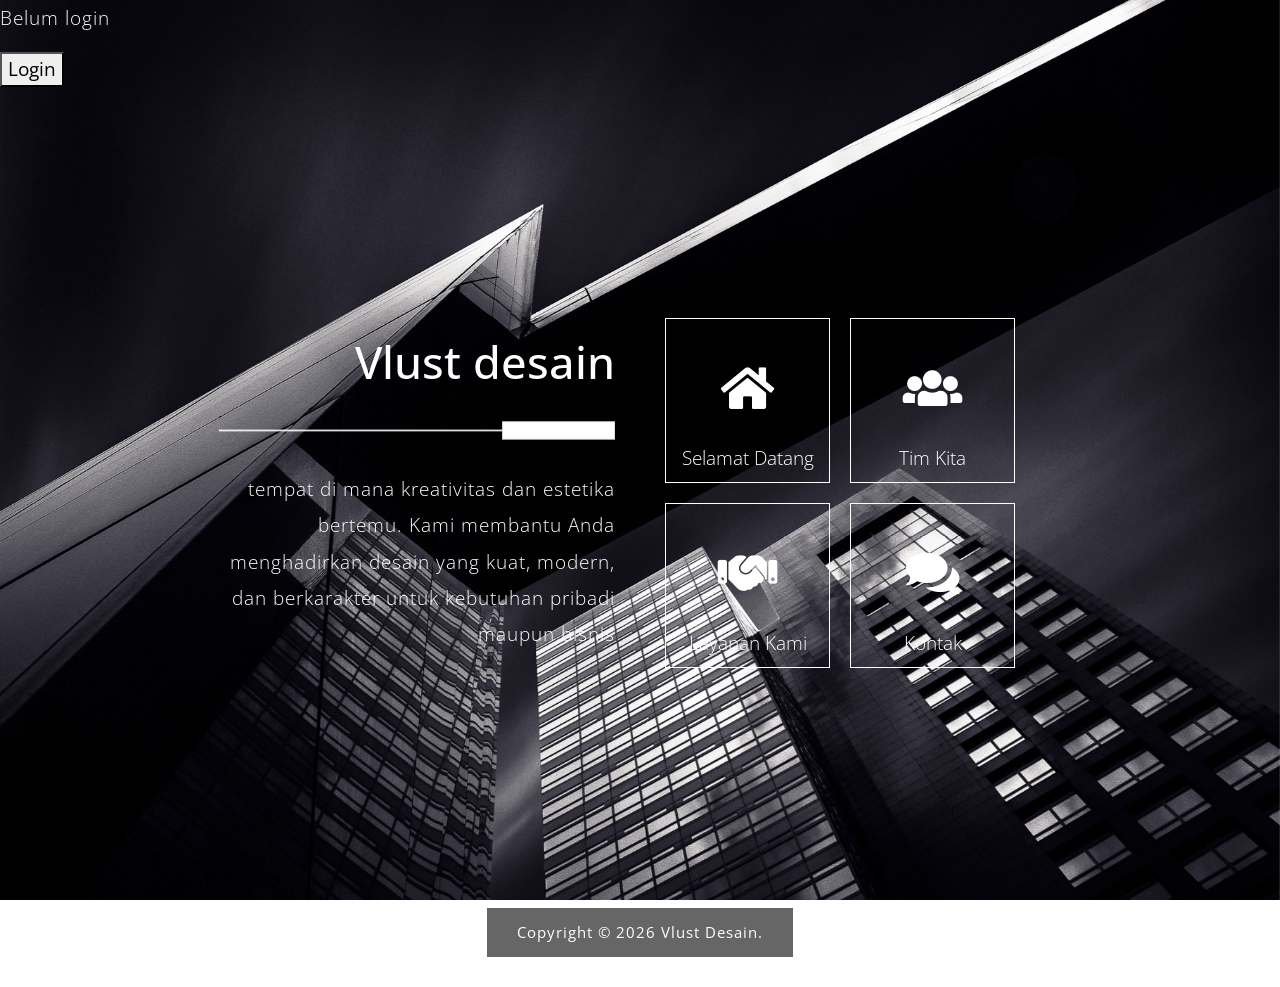
<file: index.html>
<!DOCTYPE html>
<html lang="en">
<head>
    <meta charset="utf-8">
    <meta name="viewport" content="width=device-width, initial-scale=1">

    <link href="img/logo.jpg" rel="icon">
    <title>Vlust Desain</title>
    <p id="userInfo">Belum login</p>

<div id="authArea">
        <button onclick="goLogin()" class"nav-cta">Login</button>
    </div>
<!--

Template 2097 Pop

https://www.tooplate.com/view/2097-pop

-->
    <!-- load CSS -->
    <link rel="stylesheet" href="https://fonts.googleapis.com/css?family=Open+Sans:300">  <!-- Google web font "Open Sans" -->
    <link rel="stylesheet" href="css/bootstrap.min.css">                                  <!-- https://getbootstrap.com/ -->
    <link rel="stylesheet" href="fontawesome/css/fontawesome-all.min.css">                <!-- https://fontawesome.com/ -->
    <link rel="stylesheet" type="text/css" href="slick/slick.css"/>                       <!-- http://kenwheeler.github.io/slick/ -->
    <link rel="stylesheet" type="text/css" href="slick/slick-theme.css"/>
    <link rel="stylesheet" href="css/tooplate-style.css">                               <!-- Templatemo style -->

    <script>document.documentElement.className="js";var supportsCssVars=function(){var e,t=document.createElement("style");return t.innerHTML="root: { --tmp-var: bold; }",document.head.appendChild(t),e=!!(window.CSS&&window.CSS.supports&&window.CSS.supports("font-weight","var(--tmp-var)")),t.parentNode.removeChild(t),e};supportsCssVars()||alert("Please view this in a modern browser such as latest version of Chrome or Microsoft Edge.");</script>
    
</head>

<body>
    <div id="tm-bg"></div>
    <div id="tm-wrap">
        <div class="tm-main-content">
            <div class="container tm-site-header-container">
                <div class="row">
                    <div class="col-sm-12 col-md-6 col-lg-6 col-md-col-xl-6 mb-md-0 mb-sm-4 mb-4 tm-site-header-col">
                        <div class="tm-site-header">
                            <h1 class="mb-4">Vlust desain</h1>
                            <img src="img/underline.png" class="img-fluid mb-4">
                            <p>tempat di mana kreativitas dan estetika bertemu.
                                Kami membantu Anda menghadirkan desain yang kuat, modern, dan berkarakter untuk kebutuhan pribadi maupun bisnis</p>        
                        </div>                        
                    </div>
                    <div class="col-sm-12 col-md-6 col-lg-6 col-xl-6">
                        <div class="content">
                            <div class="grid">
                                <div class="grid__item" id="home-link">
                                    <div class="product">
                                        <div class="tm-nav-link">
                                            <i class="fas fa-home fa-3x tm-nav-icon"></i>
                                            <span class="tm-nav-text">Selamat Datang</span>
                                            <div class="product__bg"></div>        
                                        </div>                                    
                                        <div class="product__description">
                                            <div class="row mb-3">
                                                <div class="col-12">
                                                    <h2 class="tm-page-title">Selamat Datang di Vlust Desain</h2>        
                                                </div>
                                            </div>                                        
                                            <div class="row">
                                                <div class="col-sm-12 col-md-6 col-lg-6 col-xl-6">
                                                    <img src="img/welcome-1.jpg" class="img-fluid mb-3">
                                                    <p>Gunakan template ini secara bebas untuk membangun pengalaman digital Anda.</p>
                                                    <p>Template ini dapat digunakan dan dimodifikasi sesuai kebutuhan Anda.</p>    
                                                </div>
                                                <div class="col-sm-12 col-md-6 col-lg-6 col-xl-6">
                                                    <p>Dilarang mendistribusikan ulang file template (ZIP) di platform atau situs koleksi template mana pun</p>
                                                    <p>Punya pertanyaan atau butuh bantuan? Tim kami siap membantu Anda. Hubungi kami kapan saja</p>
                                                    <img src="img/welcome-2.jpg" class="img-fluid">
                                                </div>                                        
                                            </div>
                                            
                                        </div>
                                    </div>
                                </div>

                                <div class="grid__item" id="team-link">
                                    <div class="product">
                                        <div class="tm-nav-link">
                                            <i class="fas fa-users fa-3x tm-nav-icon"></i>
                                            <span class="tm-nav-text">Tim Kita</span>
                                            <div class="product__bg"></div>            
                                        </div>                                     
                                        <div class="product__description">
                                            <div class="p-sm-4 p-2">
                                                <div class="row mb-3">
                                                    <div class="col-12">
                                                        <h2 class="tm-page-title">Background Tim Kita</h2>        
                                                    </div>
                                                </div>
                                                <div class="row tm-reverse-sm">
                                                    <div class="col-sm-12 col-md-8 col-lg-8 col-xl-8">
                                                        <p class="mb-4">Di balik setiap karya di Vlust design, ada tim kreatif yang berkomitmen menghadirkan desain yang tidak hanya indah, tetapi juga bermakna.</p>
                                                        <p class="mb-4">Kami adalah individu dengan semangat yang sama: menciptakan visual yang kuat, modern, dan mampu membangun identitas. Setiap ide kami olah dengan detail, menggabungkan kreativitas, estetika, dan fungsi dalam satu kesatuan</p>
                                                        <p class="mb-5">Dengan pendekatan yang kolaboratif, kami terus berkembang dan berinovasi untuk menghasilkan desain yang relevan dengan kebutuhan zaman. Kami percaya, desain bukan sekadar tampilan—tetapi cara untuk menyampaikan pesan dan membangun koneksi.</p>
                                                        <a href="#" class="btn tm-btn-gray">Read More</a>        
                                                    </div>                                                
                                                    <div class="col-sm-12 col-md-4 col-lg-4 col-xl-4 mb-lg-0 mb-sm-4 mb-4">
                                                        <img src="img/team.jpg" class="img-fluid">
                                                    </div>
                                                </div>
                                            </div>
                                        </div>
                                    </div>
                                </div>

                                <div class="grid__item">
                                    <div class="product">
                                        <div class="tm-nav-link">
                                            <i class="fas fa-handshake fa-3x tm-nav-icon"></i>
                                            <span class="tm-nav-text">Layanan Kami</span>
                                            <div class="product__bg"></div>             
                                        </div>                                                                 
                                        <div class="product__description">
                                            <div class="p-sm-4 p-2">
                                                <div class="row mb-3">
                                                    <div class="col-12">
                                                        <h2 class="tm-page-title">Layanan Kami</h2>        
                                                    </div>
                                                </div>
                                                <div class="row mb-3">
                                                    <div class="col-12">
                                                        <p>Kami menghadirkan solusi desain yang membantu brand Anda tampil lebih kuat, modern, dan berkarakter. Mulai dari desain branding untuk membangun identitas visual yang unik, desain UI/UX yang intuitif dan menarik, hingga desain grafis serta konten visual yang mendukung kebutuhan promosi dan media digital. Setiap layanan kami dirancang dengan fokus pada kualitas, detail, dan pengalaman visual yang mampu menarik perhatian sekaligus menyampaikan pesan secara efektif.</p>
                                                    </div>
                                                </div>
                                                <div class="row">
                                                    <div class="col-12">
                                                        <div class="p-sm-4 p-2 tm-img-container">
                                                            <div class="tm-img-slider" id="tmImgSlider">
                                                              <a href="#" class="tm-slider-img-link"><img src="img/gallery-img-01-tn.jpg" alt="Image 1" class="img-fluid tm-slider-img"></a>
                                                              <a href="#" class="tm-slider-img-link"><img src="img/gallery-img-02-tn.jpg" alt="Image 2" class="img-fluid tm-slider-img"></a>
                                                              <a href="#" class="tm-slider-img-link"><img src="img/gallery-img-03-tn.jpg" alt="Image 3" class="img-fluid tm-slider-img"></a>
                                                              <a href="#" class="tm-slider-img-link"><img src="img/gallery-img-04-tn.jpg" alt="Image 4" class="img-fluid tm-slider-img"></a>
                                                              <a href="#" class="tm-slider-img-link"><img src="img/gallery-img-05-tn.jpg" alt="Image 5" class="img-fluid tm-slider-img"></a>
                                                              <a href="#" class="tm-slider-img-link"><img src="img/gallery-img-06-tn.jpg" alt="Image 6" class="img-fluid tm-slider-img"></a>
                                                            </div>
                                                            <h3 class="map-title">Lokasi Kami</h3>
                                                            <div class="map-container">
                                                            <iframe src="https://www.google.com/maps?q=SMA%20N%208%20Yogyakarta&output=embed"loading="lazy">
                                                            </iframe>
                                                            </div>
                                                        </div>  
                                                    </div>
                                                </div>
                                            </div>
                                        </div>       
                                    </div>
                                </div>

                                <div class="grid__item">
                                    <div class="product">
                                        <div class="tm-nav-link">
                                            <i class="fas fa-comments fa-3x tm-nav-icon"></i>
                                            <span class="tm-nav-text">Kontak</span>
                                            <div class="product__bg"></div>             
                                        </div>                                                              
                                        <div class="product__description">
                                            <div class="pt-sm-4 pb-sm-4 pl-sm-5 pr-sm-5 pt-2 pb-2 pl-3 pr-3">
                                                <div class="row mb-3">
                                                    <div class="col-12">
                                                        <h2 class="tm-page-title">Hubungi Kita</h2>        
                                                    </div>
                                                </div>
                                                <div class="row mb-4">
                                                    <div class="col-12">
                                                        <p>Punya ide, pertanyaan, atau ingin bekerja sama? Tim Vlust.design siap membantu Anda mewujudkan desain yang sesuai dengan kebutuhan dan visi Anda. Jangan ragu untuk menghubungi kami—kami akan merespons secepat mungkin.</p>
                                                    </div>
                                                </div>
                                                <div class="row">
                                                    <div class="col-12">
                                                        <form action="index.html" method="post" class="contact-form">
                                                            <div class="row">
                                                                <div class="form-group col-md-6 col-lg-6 col-xl-6">
                                                                  <input type="text" id="contact_name" name="contact_name" class="form-control" placeholder="Nama"  required/>
                                                                </div>
                                                                <div class="form-group col-md-6 col-lg-6 col-xl-6 tm-col-email">
                                                                  <input type="email" id="contact_email" name="contact_email" class="form-control" placeholder="Email"  required/>
                                                                </div>
                                                            </div>                                                        
                                                            <div class="form-group">
                                                              <textarea id="contact_message" name="contact_message" class="form-control" rows="9" placeholder="Pesan" required></textarea>
                                                            </div>
                                                            <button type="submit" class="btn btn-primary tm-btn-submit">Kirim</button>
                                                        </form>
                                                    </div>
                                                </div>
                                            </div>                                            
                                        </div>
                                    </div>
                                </div>
                            </div> 
                        </div>                       
                    </div>
                </div>                
            </div>
            <footer>
                <p class="small tm-copyright-text">Copyright &copy; <span class="tm-current-year">2020</span> Vlust Desain. </p>
            </footer>
        </div> <!-- .tm-main-content -->  
    </div>
    <!-- load JS -->
    <script src="js/jquery-3.2.1.slim.min.js"></script>         <!-- https://jquery.com/ -->    
    <script src="slick/slick.min.js"></script>                  <!-- http://kenwheeler.github.io/slick/ -->  
    <script src="js/anime.min.js"></script>                     <!-- http://animejs.com/ -->
    <script src="js/main.js"></script>  
    <script>      

        function setupFooter() {
            var pageHeight = $('.tm-site-header-container').height() + $('footer').height() + 100;

            var main = $('.tm-main-content');

            if($(window).height() < pageHeight) {
                main.addClass('tm-footer-relative');
            }
            else {
                main.removeClass('tm-footer-relative');   
            }
        }

        /* DOM is ready
        ------------------------------------------------*/
        $(function(){

            setupFooter();

            $(window).resize(function(){
                setupFooter();
            });

            $('.tm-current-year').text(new Date().getFullYear());  // Update year in copyright           
        });
          
    </script>             
    <script src="js/welcome.js"></script>
</body>
</html>
</file>
<file: css/tooplate-style.css>
/*

Template 2097 Pop

https://www.tooplate.com/view/2097-pop

*/

body {
  font-family: "Open Sans", Helvetica, Arial, sans-serif;
  font-size: 19px;
  font-weight: 300;
  color: white;
  position: relative;
}

h1 {
  font-size: 2.8rem;
}

#tm-bg {
  position: fixed;
  top: 0;
  left: 0;
  width: 100%;
  height: 100%;
  background-image: url(../img/pop-bg.jpg);
  background-position: center;
  background-size: cover;
  background-repeat: no-repeat;
  z-index: -1;
  transition: all 0.3s ease;
}

#tm-bg:after {
  content: "";
  display: block;
  position: absolute;
  top: 0;
  left: 0;
  width: 100%;
  height: 100%;
}

#tm-wrap {
  display: flex;
  align-items: center;
  height: 100%;
  min-height: 100vh;
}

p {
  line-height: 1.9;
  letter-spacing: 1px;
}

.tm-main-content {
  display: flex;
  align-items: center;
  padding: 50px 15px;
  position: absolute;
  left: 0;
  right: 0;
  top: 0;
  bottom: 0;
  overflow: auto;
}

.tm-site-header-col {
  display: flex;
  align-items: center;
}

.tm-site-header {
  margin: 10px;
  text-align: right;
  width: 100%;
}

.tm-nav ul {
  padding-left: 0;
  display: block;
}

.tm-nav li {
  list-style: none;
  display: inline-block;
  border: 1px solid white;
  float: left;
  margin: 10px;
}

.tm-nav-link {
  color: white;
  display: flex;
  flex-direction: column;
  justify-content: center;
  width: 165px;
  height: 165px;
  text-align: center;
  border: 1px solid white;
  cursor: pointer;
  position: relative;
}

.tm-nav-text {
  position: absolute;
  left: 0;
  right: 0;
  bottom: 10px;
}

.fa-3x {
  font-size: 2.5em;
}

.product {
  background: transparent;
  transition: all 0.3s ease;
}

.product:hover {
  background: #2c2a35;
  color: #a9a9a9;
}

.tm-nav-icon {
  display: block;
  margin-bottom: 25px;
}

/* Expanding Grid Items from Codrops */
.tm-page-title {
  font-weight: 300;
}
.content {
  max-width: 370px;
}
.grid {
  display: flex;
  flex-wrap: wrap;
}
.grid__item {
  margin: 10px;
}
.product {
  position: relative;
  cursor: pointer;
}

.product__bg {
  width: 100%;
  height: 100%;
  top: 0px;
}

.product__bg,
.product__description {
  opacity: 0;
  position: absolute;
}

.product__description {
  width: 100%;
  height: 100%;
  top: 0;
  left: 0;
  display: none;
}

.tm-fa-close {
  font-size: 30px;
}

.details {
  font-size: 1rem;
  width: 100%;
  height: 100%;
  bottom: 0;
  left: 0;
  z-index: 1000;
  display: flex;
  flex-direction: column;
  justify-content: center;
  pointer-events: none;
  padding: 15px;
  display: none;
}

.details > * {
  position: relative;
  opacity: 0;
}

.details--open {
  pointer-events: auto;
}

.details__bg {
  width: 100%;
  max-width: 900px;
  left: 0;
  right: 0;
  margin-left: auto;
  margin-right: auto;
}

.details__bg--down {
  background: #2c2a35;
}

.details__bg {
  padding: 50px;
  transform-origin: 0 0;
}

.details__close {
  position: absolute;
  top: 5px;
  right: 0;
  border: 0;
  background: none;
  margin: 1em;
  cursor: pointer;
  font-size: 0.85em;
  color: white;
  z-index: 1001;
}

/* Team */
.tm-reverse-sm {
  flex-direction: row;
}

/* Our Work */
.tm-slider-img-link {
  padding-left: 10px;
  padding-right: 10px;
}

.slick-dots li button:before {
  font-size: 20px;
  color: white;
  opacity: 1;
}

.slick-dots {
  position: absolute;
  bottom: -40px;
  display: block;
  width: 100%;
  padding: 0;
  list-style: none;
  text-align: center;
}

.slick-dots li.slick-active button:before {
  opacity: 0.75;
  color: deepskyblue;
}

/* Contact */
.form-control {
  font-size: 1.1rem;
  border-radius: 0;
  border: none;
  background-color: #353541;
  color: white;
  padding: 0.75rem;
}

.form-control:focus {
  color: #cecece;
  background-color: #4d4c59;
  border-color: transparent;
}

.tm-col-email {
  padding-left: 0;
}

.tm-btn-submit {
  background-color: #006599;
}

.tm-btn-gray {
  background-color: #494752;
  color: white;
}

.tm-btn-gray:hover {
  background-color: #77757d;
  color: white;
}

.btn {
  padding: 0.5rem 2.4rem;
  font-size: 1.2rem;
  border-radius: 0;
}

.btn-primary {
  border-color: transparent;
}

.btn-primary:hover {
  background-color: #0e7fb9;
  border-color: transparent;
}

/* Footer */
footer {
  position: absolute;
  bottom: 30px;
  text-align: center;
  left: 0;
  right: 0;
}

.tm-text-highlight {
  color: white;
}
.tm-text-highlight:hover {
  color: red;
}
.tm-main-content.tm-footer-relative {
  flex-direction: column;
}
.tm-main-content.tm-footer-relative footer {
  position: relative;
  bottom: 0;
  margin-top: 50px;
}

.tm-copyright-text {
  background-color: rgba(0, 0, 0, 0.6);
  display: inline-block;
  padding: 10px 30px;
}

a,
button {
  transition: all 0.3s ease;
}
a:hover,
a:focus {
  text-decoration: none;
  outline: none;
}

p:last-child {
  margin-bottom: 0;
}

@media (min-width: 900px) {
  .container {
    max-width: 900px;
  }
}

@media (min-width: 767px) and (max-width: 991px), (max-width: 440px) {
  .tm-nav-link {
    width: 145px;
    height: 145px;
  }
}

@media (max-width: 767px) {
  .container {
    max-width: 450px;
  }
  .content {
    margin-left: auto;
    margin-right: 0;
  }
  .tm-nav ul {
    display: flex;
    flex-wrap: wrap;
    justify-content: flex-end;
  }
  .grid {
    justify-content: flex-end;
  }
  .tm-col-email {
    padding-left: 15px;
  }
  .tm-reverse-sm {
    flex-direction: column-reverse;
  }
}

@media (max-width: 544px) {
  .tm-main-content {
    flex-direction: column;
  }
  .details__bg {
    padding: 55px 40px;
  }
  .slick-dots li button:before {
    font-size: 15px;
  }

  footer {
    position: relative;
    bottom: 0;
  }
}

@media (max-width: 419px) {
  .tm-nav-link {
    width: 120px;
    height: 120px;
  }

  .fa-3x {
    font-size: 2.2em;
  }
}
  
  .map-container {
  margin-top: 30px;
  border-radius: 0 !important;
  overflow: hidden;
  box-shadow: 0 12px 30px rgba(0, 0, 0, 0.2);
}

.map-container iframe {
  width: 100%;
  height: 320px;
  border: 0;
  display: block;
}

.map-title {
  margin-top: 25px;
  margin-bottom: 10px;
  font-size: 20px;
  font-weight: 600;
  color: #fff;
}

#message{

background: #ff4e4e;
color: white;
text-align: center;
margin-top: 20px;
}

#alertBox{

position: fixed;
top: 20px;
left: 50%;
transform: translateX(-50%);
z-index: 999;
}
</file>
